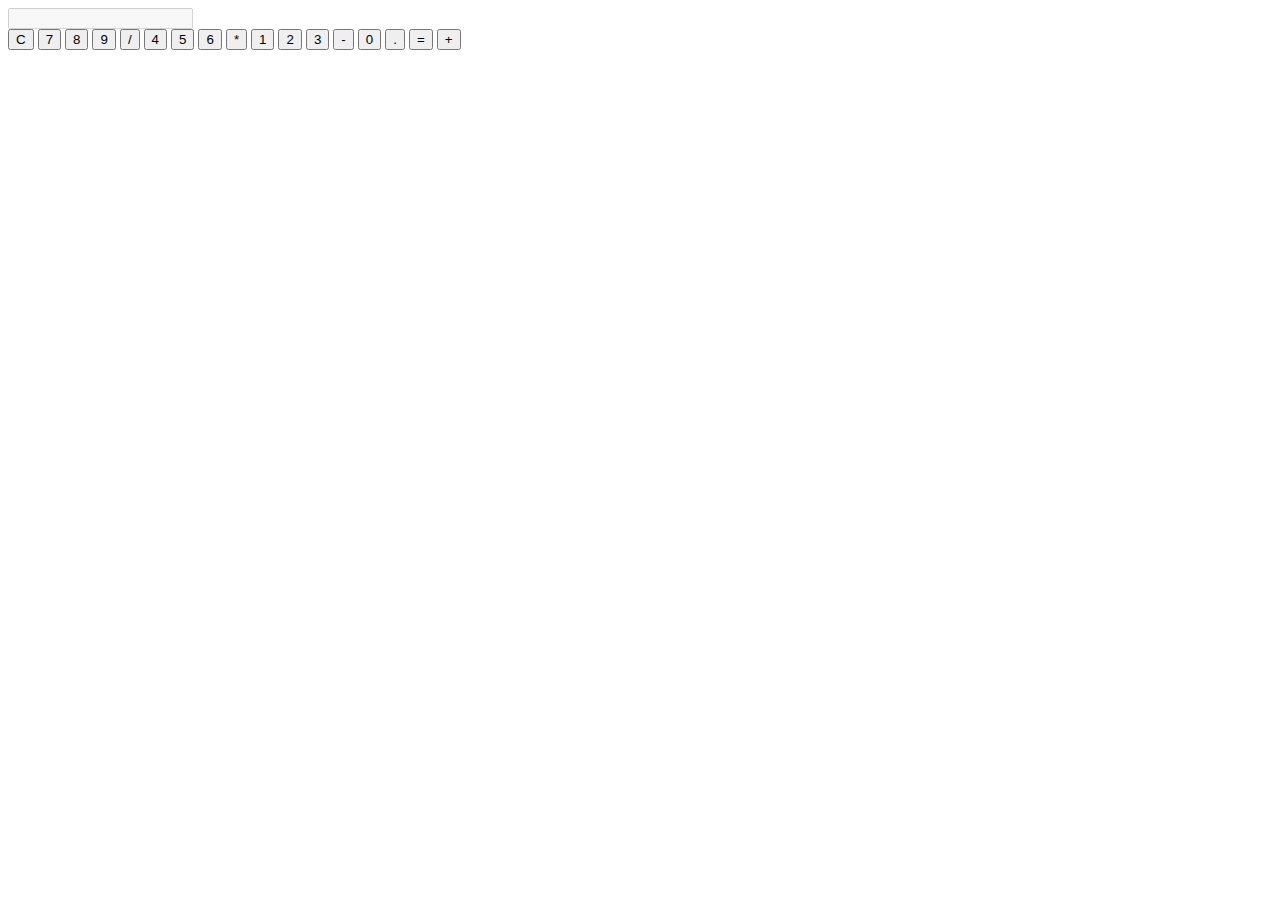
<file: index.htm>
<html lang="fr">
<head>
  <meta charset="UTF-8">
  <title>Calculatrice</title>
  <link rel="stylesheet" href="style.css">
</head>
<body>
  <div class="calculator">
    <input type="text" id="display" disabled>
    <div class="buttons">
      <button onclick="clearDisplay()">C</button>
      <button onclick="appendToDisplay('7')">7</button>
      <button onclick="appendToDisplay('8')">8</button>
      <button onclick="appendToDisplay('9')">9</button>
      <button onclick="appendToDisplay('/')">/</button>

      <button onclick="appendToDisplay('4')">4</button>
      <button onclick="appendToDisplay('5')">5</button>
      <button onclick="appendToDisplay('6')">6</button>
      <button onclick="appendToDisplay('*')">*</button>

      <button onclick="appendToDisplay('1')">1</button>
      <button onclick="appendToDisplay('2')">2</button>
      <button onclick="appendToDisplay('3')">3</button>
      <button onclick="appendToDisplay('-')">-</button>

      <button onclick="appendToDisplay('0')">0</button>
      <button onclick="appendToDisplay('.')">.</button>
      <button onclick="calculate()">=</button>
      <button onclick="appendToDisplay('+')">+</button>
    </div>
  </div>


</body>
</html>
</file>
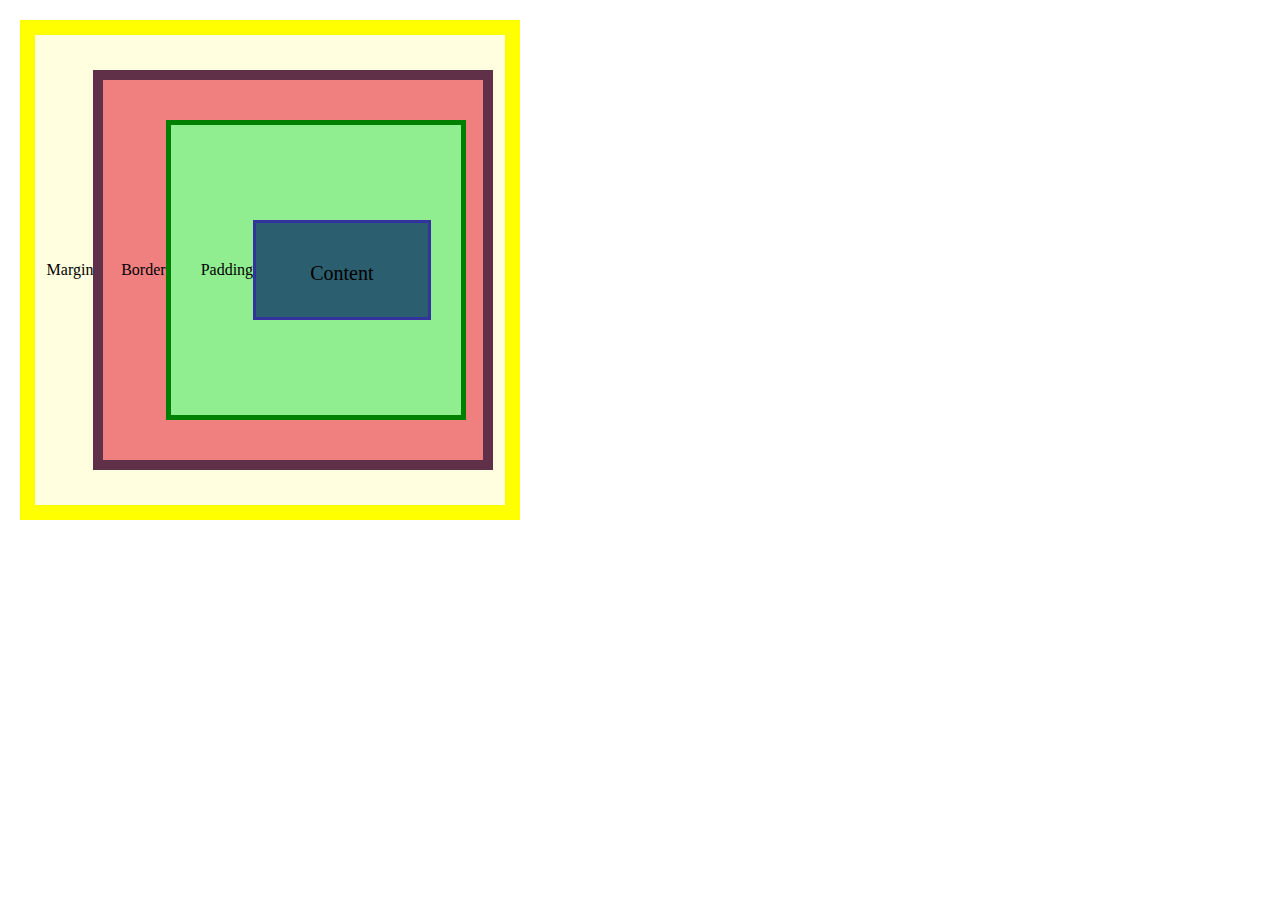
<file: index.html>
<!DOCTYPE html>
<html lang="fr">
<head>
    <meta charset="UTF-8">
    <title>Box Model</title>
    <style>
 * {
            margin: 0;
            padding: 0;
            box-sizing: border-box;
        }

        
        #content {
            width: 200px;
            height: 100px;
            background-color: rgb(43, 94, 110);
            border: 3px solid rgb(51, 51, 158);
            text-align: center;
            line-height: 100px;
            font-size: 20px;
        }

        
        #padding {
            width: 300px;
            height: 300px;
            background-color: lightgreen;
            border: 5px solid green;
            padding: 30px; 
            display: flex;
            justify-content: center;
            align-items: center;
        }

        
        #border {
            width: 400px;
            height: 400px;
            background-color: lightcoral;
            border: 10px solid rgb(95, 48, 71);
            padding: 50px; 
            display: flex;
            justify-content: center;
            align-items: center;
        }

        
        #margin {
            width: 500px;
            height: 500px;
            background-color: lightyellow;
            border: 15px solid yellow;
            margin: 20px; 
            display: flex;
            justify-content: center;
            align-items: center;
        }
    </style>
</head>
<body>

<div id="margin">
    <p>Margin</p>
    <div id="border">
        <p>Border</p>
        <div id="padding">
            <p>Padding</p>
            <div id="content">
                <p>Content</p>
            </div>
        </div>
    </div>
</div>

</body>
</htm>
</file>
<file: style.css>
.box {
    width: 300px;              
    height: 200px;             
        padding: 20px;             
    border: 4px solid #0b8be0;
    margin: 40px auto;         
    background-color: #8e27ca; 
    box-shadow: 0 4px 8px rgba(0, 0, 0, 0.2);
    border-radius: 10px;      
    text-align: center;      
    font-family: Arial, sans-serif; 
    font-size: 18px;           
    color: #2c3e50;           
}


.box:hover {
    background-color: #dff9fb ;
    border-color: #2980b9;     
    transform: scale(1.05);    
    transition: all 0.3s ease; 
}
</file>
